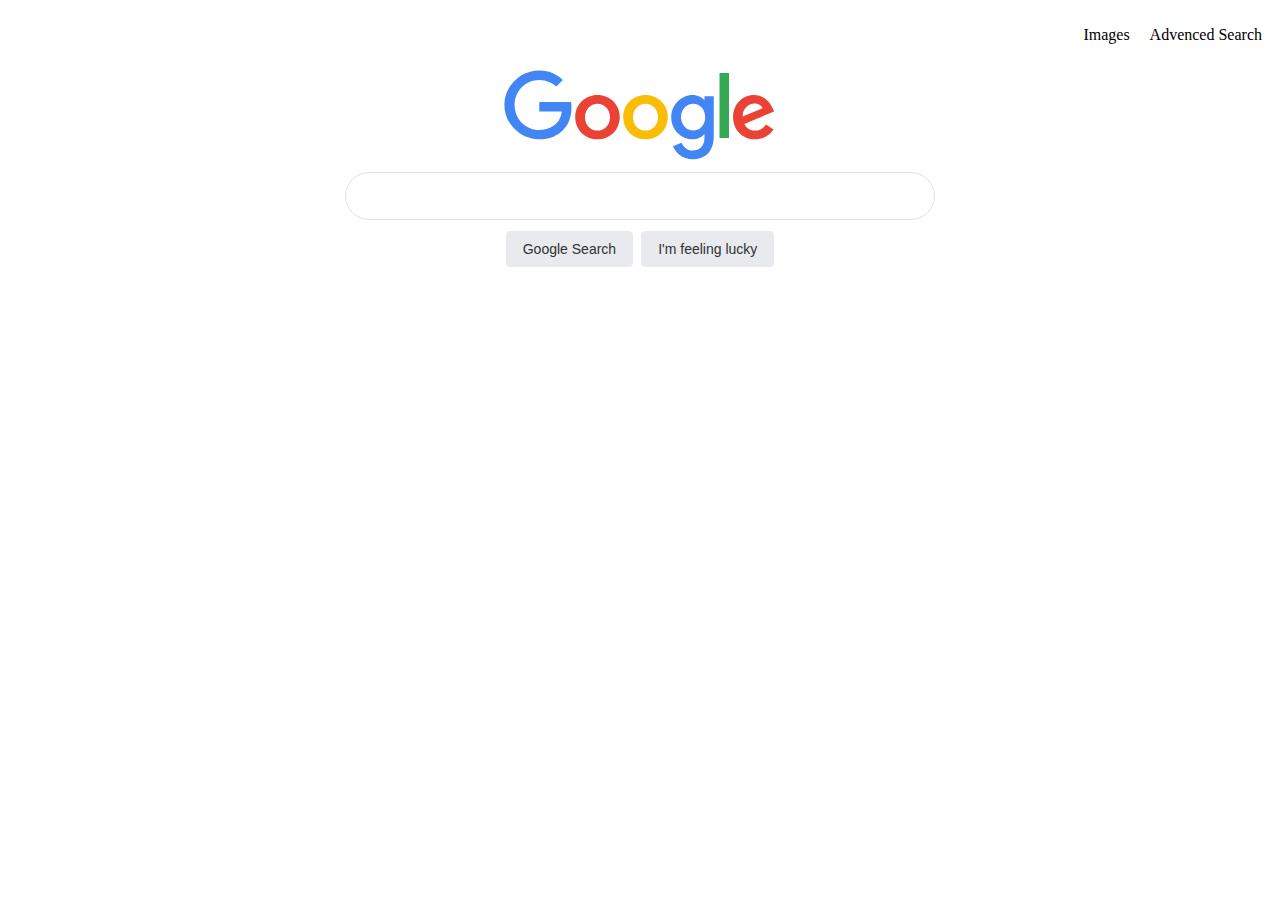
<file: index.html>
<!DOCTYPE html>
<html lang="en">
<head>
    <meta charset="UTF-8">
    <meta name="viewport" content="width=device-width, initial-scale=1.0">
    <link rel="stylesheet" href="style.css">
    <title>Search</title>
</head>
<body>
    <div>
        <ul class="navbar">
            <li  class="nav-item"> <a href="images.html">Images</a></li>
            <li class="nav-item"> <a href="advanced.html"> Advenced Search</a>  </li>
        </ul>
    </div>
    <div class="logo">
        <img  src="google_logo.svg" alt="Google icon" height="92">

    </div >
    

    <div class="search-bar">
        <form action="https://google.com/search">
        </div>
    <input type="text" name="q" class="rounded-input">

    <div class="center-div">
        <input type="submit" value="Google Search" class="btn-google" >
        <input type="submit" name="btnI" value="I'm feeling lucky" class="btn-google" >
    </div>
    
    </form>
    </div>
    
</body>
</html>
</file>
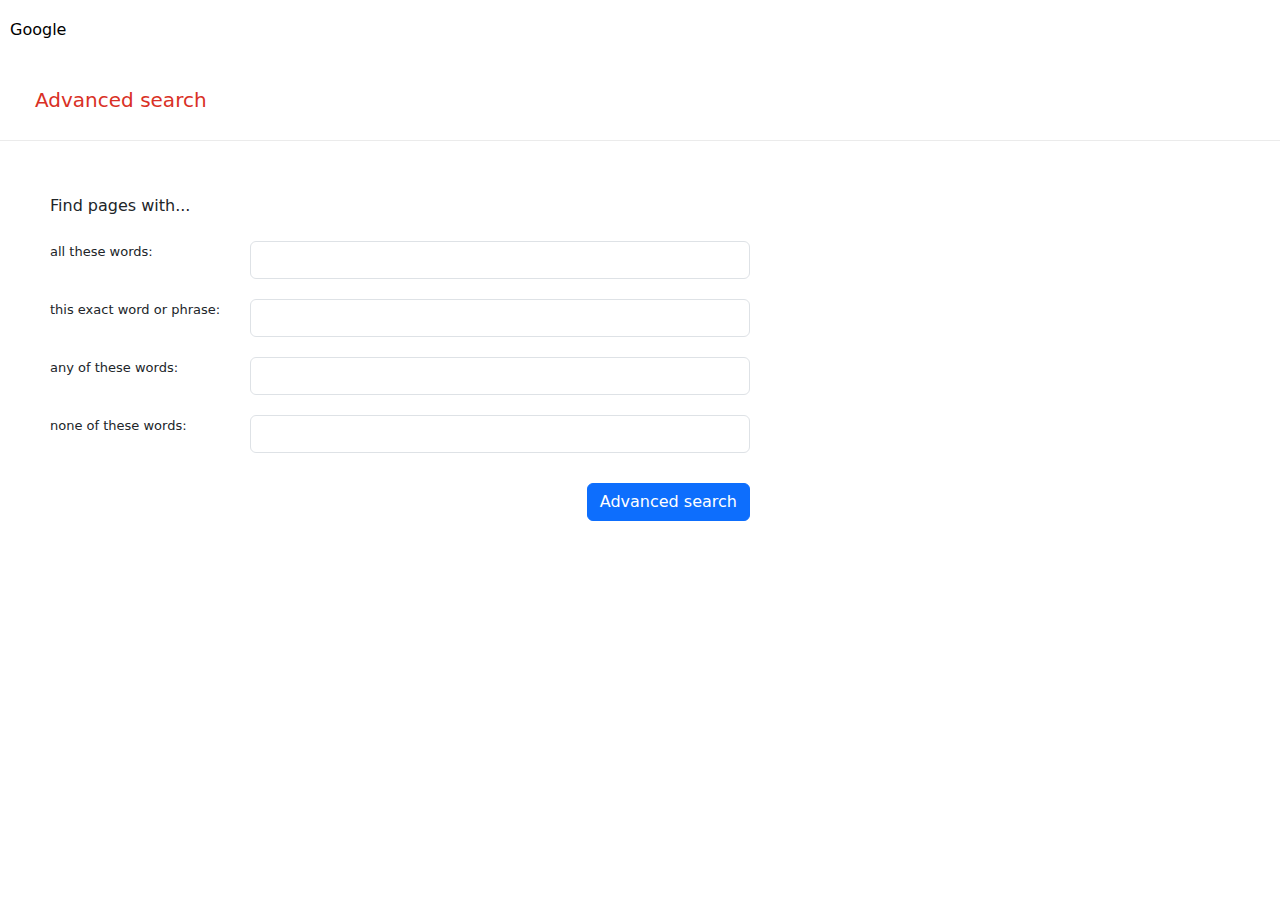
<file: advanced.html>
<!DOCTYPE html>
<html lang="en">
<head>
    <meta charset="UTF-8">
    <meta name="viewport" content="width=device-width, initial-scale=1.0">
    <link rel="stylesheet" href="style.css">
    <link rel="stylesheet" href="
    https://cdn.jsdelivr.net/npm/bootstrap@5.3.2/dist/css/bootstrap.min.css">
    <title>Search</title>
</head>
<body>
    <div>
        <ul class="navbar">
            <li  class="nav-item"> <a href="index.html">Google</a></li>
            
        </ul>
    </div>
    <p class="h1-advanced">Advanced search</p>
    <div class="line"></div>
    <div  class="div-advanced">
       <p class="p-find">Find pages with...</p> 
       <form action="https://google.com/search">
        <div class="row-input">
            <div class="left">
                <p class="p-advanced">all these words:</p>
            </div>
            <div class="right">
                <input type="text" name="as_epq" class="form-control">

            </div>

        </div>
        <div class="row-input">
            <div class="left">
                <p class="p-advanced">this exact word or phrase:</p>
            </div>
            <div class="right">
                <input type="text" name="as_oq" class="form-control">

            </div>

        </div>
        <div class="row-input">
            <div class="left">
                <p class="p-advanced">any of these words:</p>
            </div>
            <div class="right">
                <input type="text" name="as_eq" class="form-control">

            </div>

        </div>
        <div class="row-input">
            <div class="left">
                <p class="p-advanced">none of these words:</p>
            </div>
            <div class="right">
                <input type="text" name="q" class="form-control">

            </div>

        </div>
        
    
    </div>
    <div class="btn-div">
        <input type="submit" value="Advanced search" class="btn btn-primary btn-advanced">

    </div>

</form>
    </div>
</body>
</html>
</file>
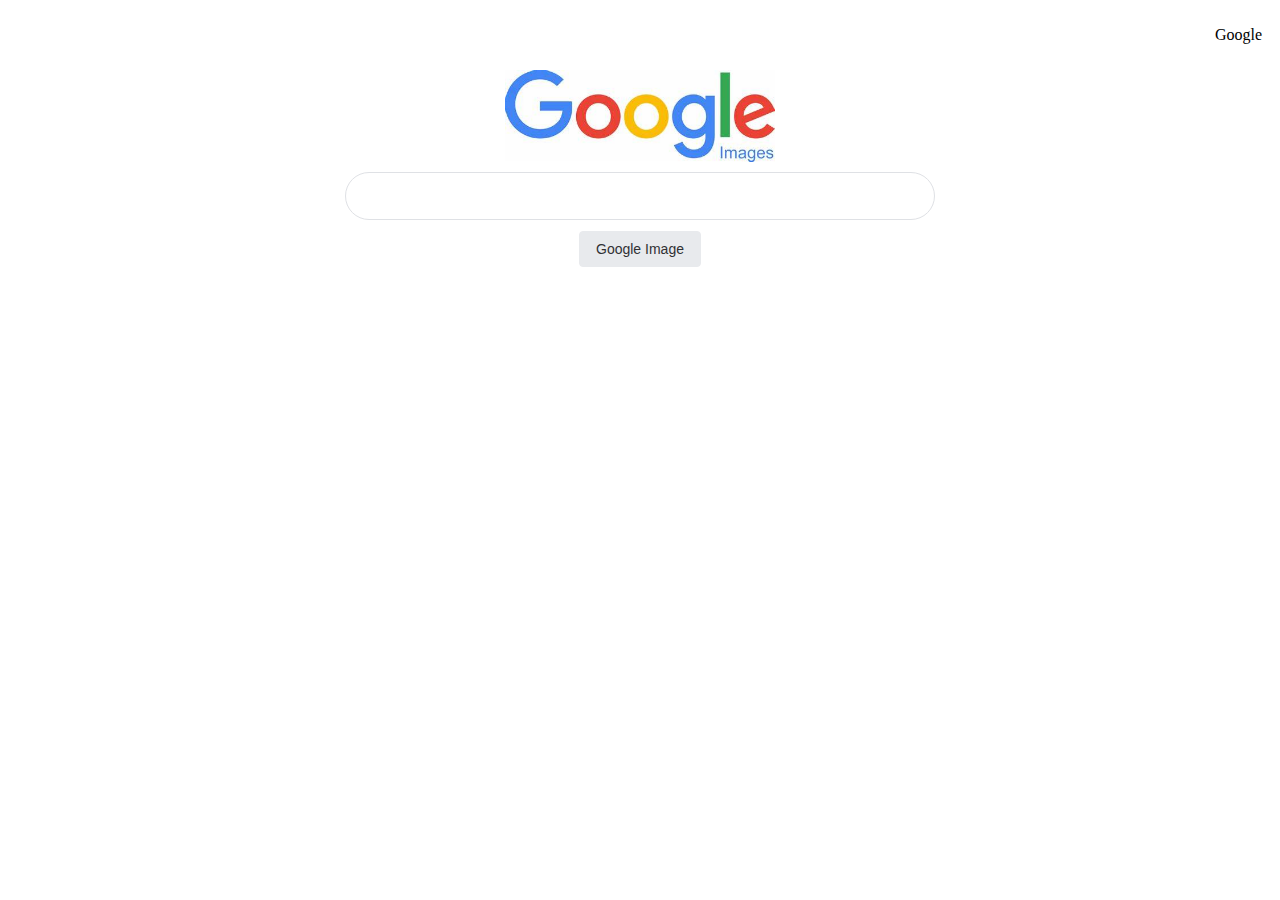
<file: images.html>
<!DOCTYPE html>
<html lang="en">
<head>
    <meta charset="UTF-8">
    <meta name="viewport" content="width=device-width, initial-scale=1.0">
    <link rel="stylesheet" href="style.css">
    <title>Search</title>
</head>
<body>
    <div>
        <ul class="navbar">
            <li  class="nav-item"> <a href="index.html">Google </a></li>
            
        </ul>
    </div>
    <div class="logo">
        <img  src="gooogle.img" alt="Google icon" height="92">

    </div >
    

    <div class="search-bar">
        <form action="https://google.com/search">
        
        <input type="hidden" name="tbm" value="isch" >
        <input type="text" name="q" class="rounded-input">
    </div>

    <div class="center-div">
        
        <input type="submit" value="Google Image" class="btn-google" >
    </div>
    
    </form>
    </div>
</body>
</html>
</file>
<file: style.css>
.navbar {
    list-style-type: none;
    display: flex;
    flex-direction: row;
    justify-content: flex-end;
}
.nav-item {
    margin: 10px;
}

/* unvisited link */
a:link {
    color: black;
    text-decoration: none;
  }
  
  /* visited link */
  a:visited {
    color: black;
  }
  
  /* mouse over link */
  a:hover {
    color: black;
  }
  
  /* selected link */
  a:active {
    color: black;
  }
.logo{
    display: flex;
    justify-content: center;
}
.search-bar{
    
    display: flex;
    justify-content: center;

}
.rounded-input{
    display: flex;
    z-index: 3;
    min-height: 44px;
    background:#fff ;
    border: 1px solid #dfe1e5;
    box-shadow: none;
    border-radius: 24px;
    margin: 0 auto;
    width: 584px;
    max-width: 584px;
    margin-top: 10px ;
}
.btn-google{
    background-color: #e8eaed;
    border: 1px solid  #e8eaed;
    border-radius: 4px;
    color:#303134   ;
    font-family: arial,sans-serif;
    font-size: 14px;
    margin: 11px 4px;
    padding: 0 16px;
    line-height: 27px;
    height: 36px;
    min-width: 54px;
    text-align: center;
    cursor: pointer;
    user-select: none;
}
.center-div{
    
    display: flex;
    justify-content: center;

}
.h1-advanced{
    color: #D93025;
    margin-left: 10px;
    font-size: 20px;
    margin: 25px 35px;
}
.line{
    border-bottom: 1px solid #ebebeb;

}
.p-find{
    height: 30px;
    display: table-cell;
    vertical-align: middle;
    margin-bottom: 50px;
}
.div-advanced{
    margin: 50px;
}
.row-input{
    display: flex;
    flex-direction: row;
    align-items: center;
    margin-top: 20px;
}
.left{
    width: 200px;


}
.right{
    width: 500px;
}
.row-input2{
    display: flex;
    flex-direction: row;
    align-items: center;
    margin-top: 20px;
    display: table-cell;
    width: 40px;
    padding-right: 6px;
    padding-left: 6px;
    text-align: center;
    font-size: 13px;

}
.p-advanced{
    font-size: 13px;
    vertical-align: middle;
}
.btn-advanced{
    box-shadow: none;
    background-color: #4d90fe;
    border: 1px solid #3079ed;
    color: #fff;
}
.btn-div{
    display: flex;
    justify-content: flex-end;
    margin-right: 20px;
    width: 750px;
    margin-top: -20px;
}
</file>
